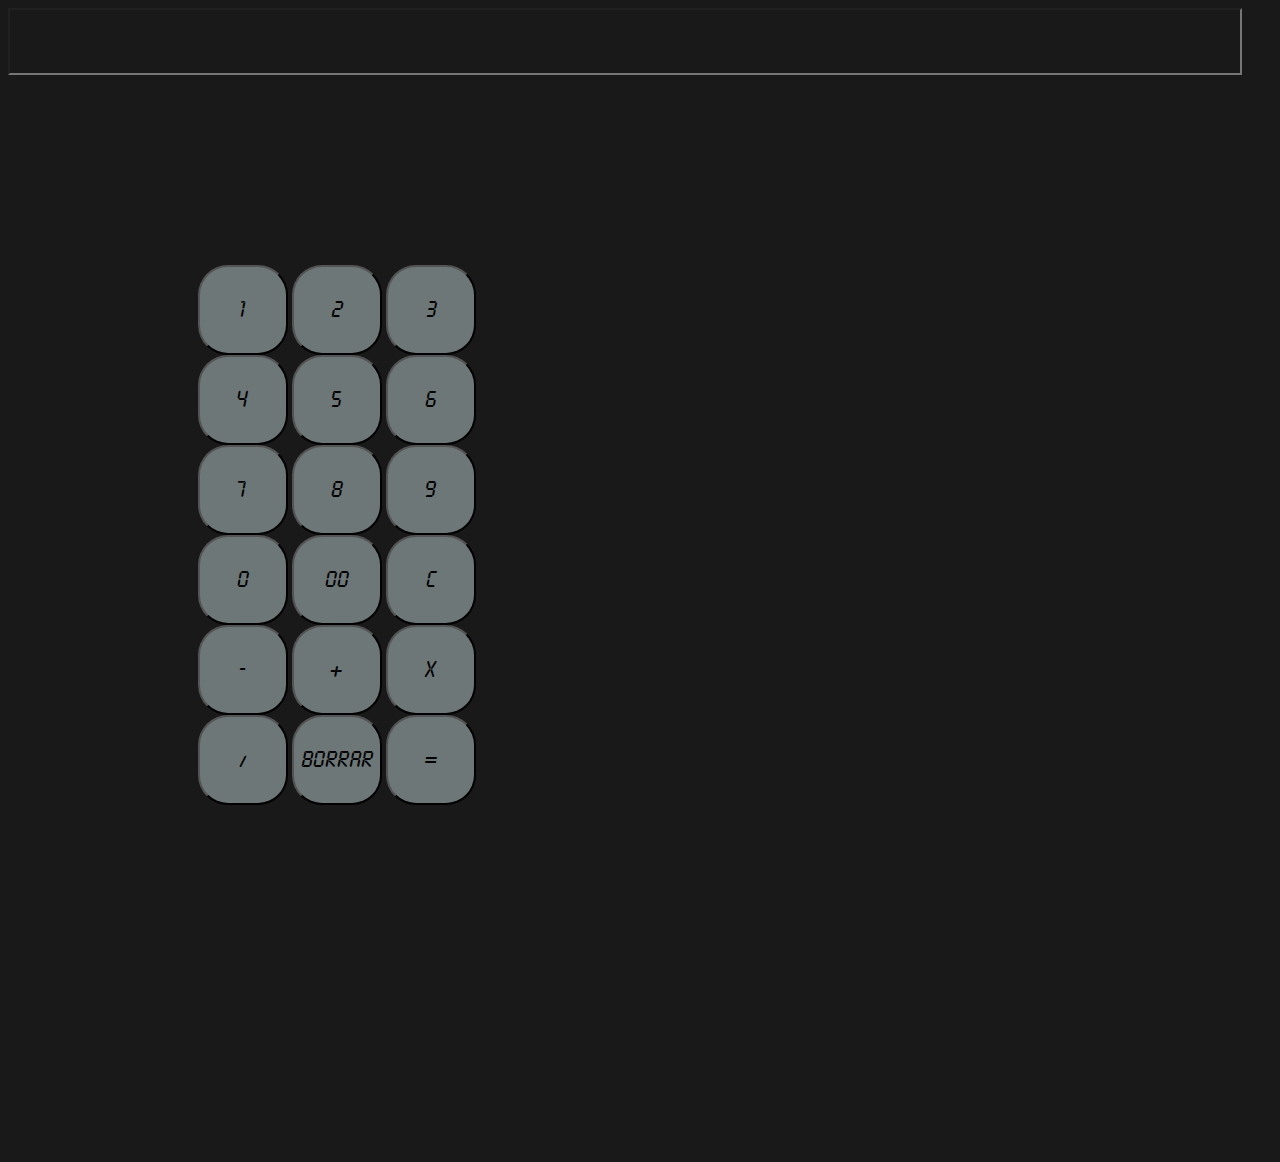
<file: index.html>
<!DOCTYPE html>
<html lang="es">
<head>
    <meta charset="UTF-8">
    <meta name="viewport" content="width=device-width, initial-scale=1.0">
    <title>Document</title>
    <link rel="stylesheet" href="style.css">
    <style>
        @import url('https://fonts.googleapis.com/css2?family=Grechen+Fuemen&family=Tiny5&display=swap');
        </style>
</head>
<body>

    
    <input type="text" id="pantalla" >
<div class="numeros">
    <button onclick="dijitarNumero('1')">1</button>
    <button onclick="dijitarNumero('2')">2</button>
    <button onclick="dijitarNumero('3')">3</button>
    <button onclick="dijitarNumero('4')">4</button>
    <button onclick="dijitarNumero('5')">5</button>
    <button onclick="dijitarNumero('6')">6</button>
    <button onclick="dijitarNumero('7')">7</button>
    <button onclick="dijitarNumero('8')">8</button>
    <button onclick="dijitarNumero('9')">9</button>
    <button onclick="dijitarNumero('0')">0</button>
    <button onclick="dijitarNumero('00')">00</button>
    <button onclick="borrar()">c</button>
    <button onclick="dijitarNumero('-')">-</button>
    <button onclick="dijitarNumero('+')">+</button>
    <button onclick="dijitarNumero('*')">x</button>
    <button onclick="dijitarNumero('/')">/</button>
    <button onclick="capturarUtimoNumeor()">borrar</button>
    <button onclick="calcularResultado()">=</button>
</div>
    <script src="js.js"></script>
</body>
</html>
</file>
<file: style.css>
@font-face{
    font-family: 'OPTICalculator';
    src:url(OPTICalculator.ttf)

}
.tiny5-regular {
    font-family: "Tiny5", serif;
    font-weight: 400;
    font-style: normal;
}

.numeros{
    padding: 15%     ;
    height:700px;
    width: 310px;
    background-color: rgb(25, 25, 26);
}

button{
    height: 90px;
    width: 90px;
    background-color: rgb(109, 119, 119);
    border-radius: 30px;
    font-family: 'OPTICalculator';
    font-size: 20px;
}
#pantalla{
    width: 97%;
    background-color: rgb(25, 25, 26);
    font-size: 50px;
    font-family: 'OPTICalculator'
}
#botonSelecionar{
    color: rgb(253, 253, 253);
    height: 40px;
    background-color: rgb(79, 79, 82);
}
body{
    background-color: rgb(25, 25, 26);
}
</file>
